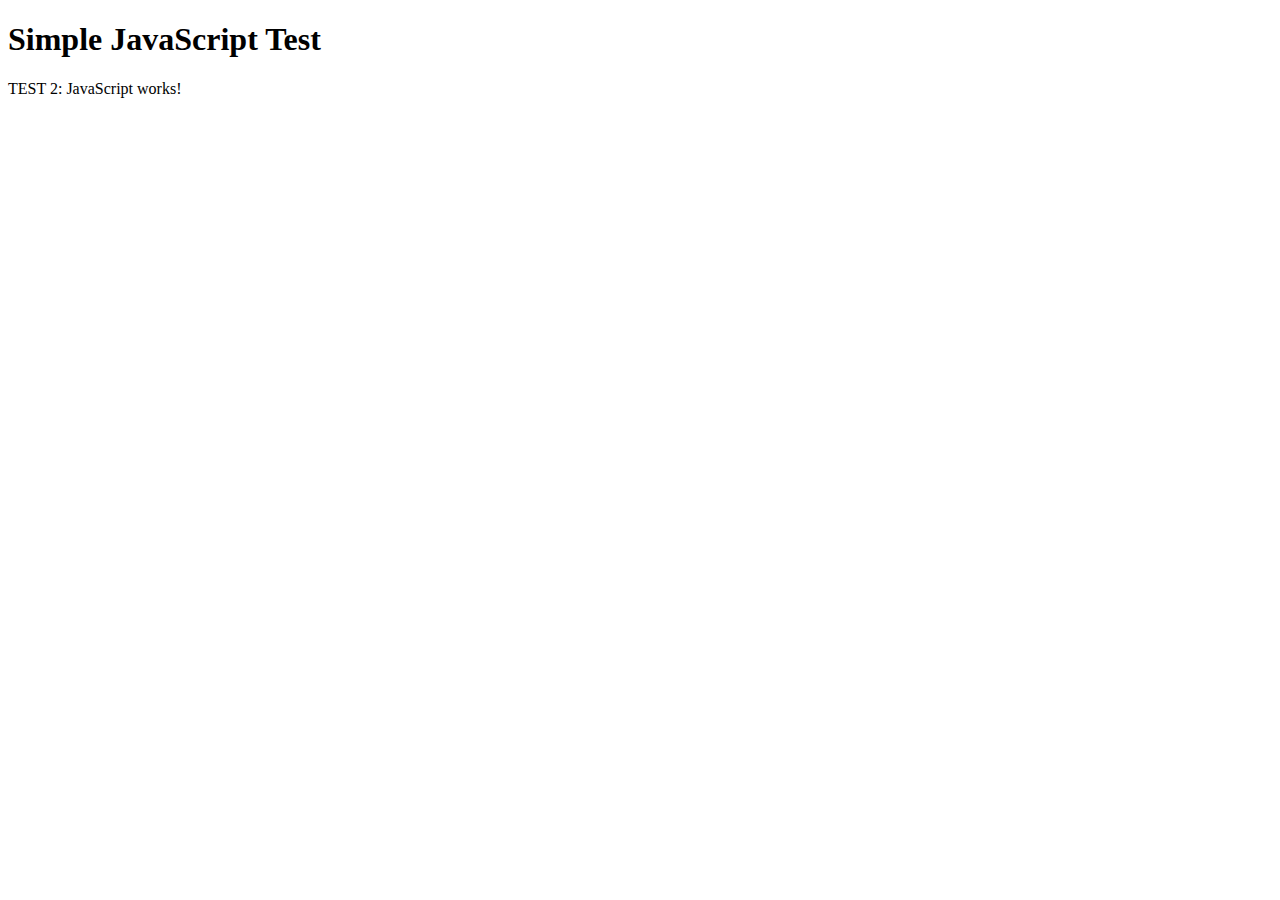
<file: frontend/test.html>
<!DOCTYPE html>
<html>

<head>
    <title>Simple Test</title>
</head>

<body>
    <h1>Simple JavaScript Test</h1>
    <div id="output">Waiting for JavaScript...</div>

    <script>
        console.log("TEST 1: Console log works!");
        document.getElementById('output').textContent = "TEST 2: JavaScript works!";
        alert("TEST 3: Alert works!");
    </script>
</body>

</html>
</file>
